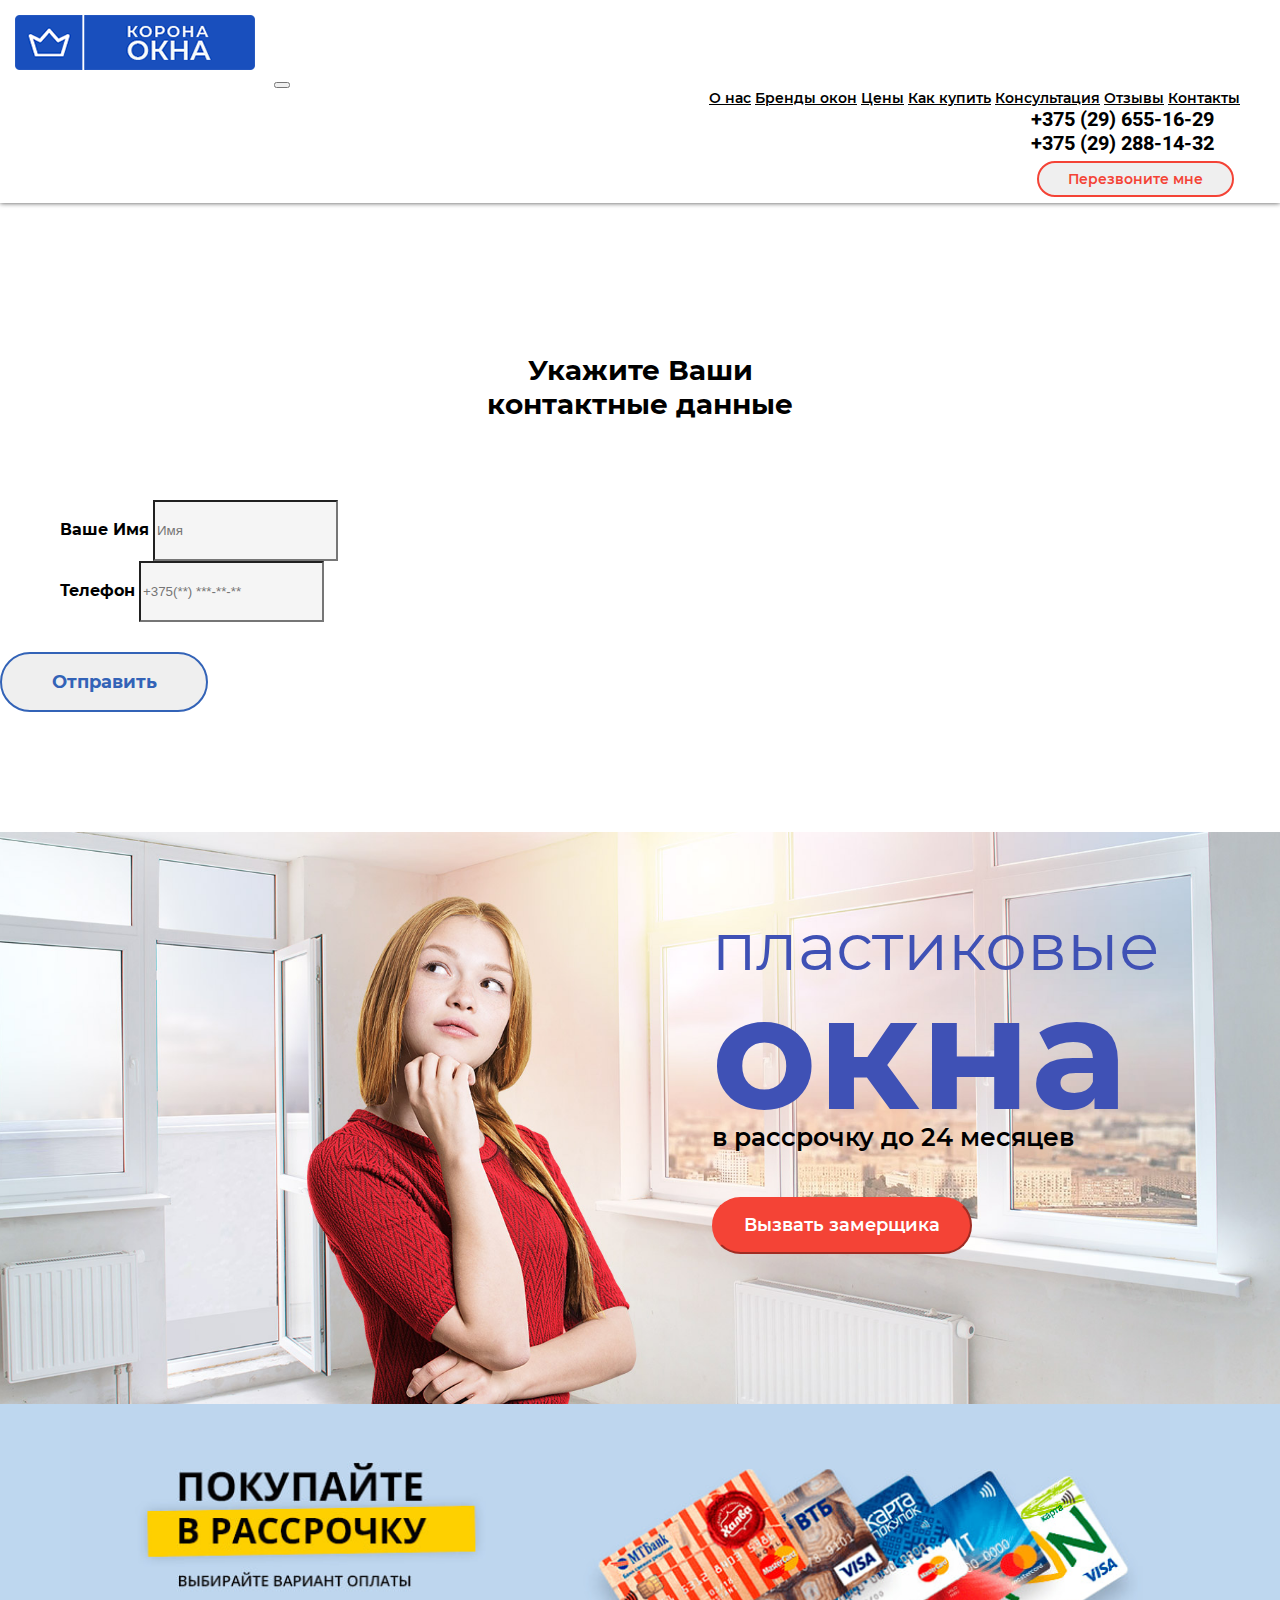
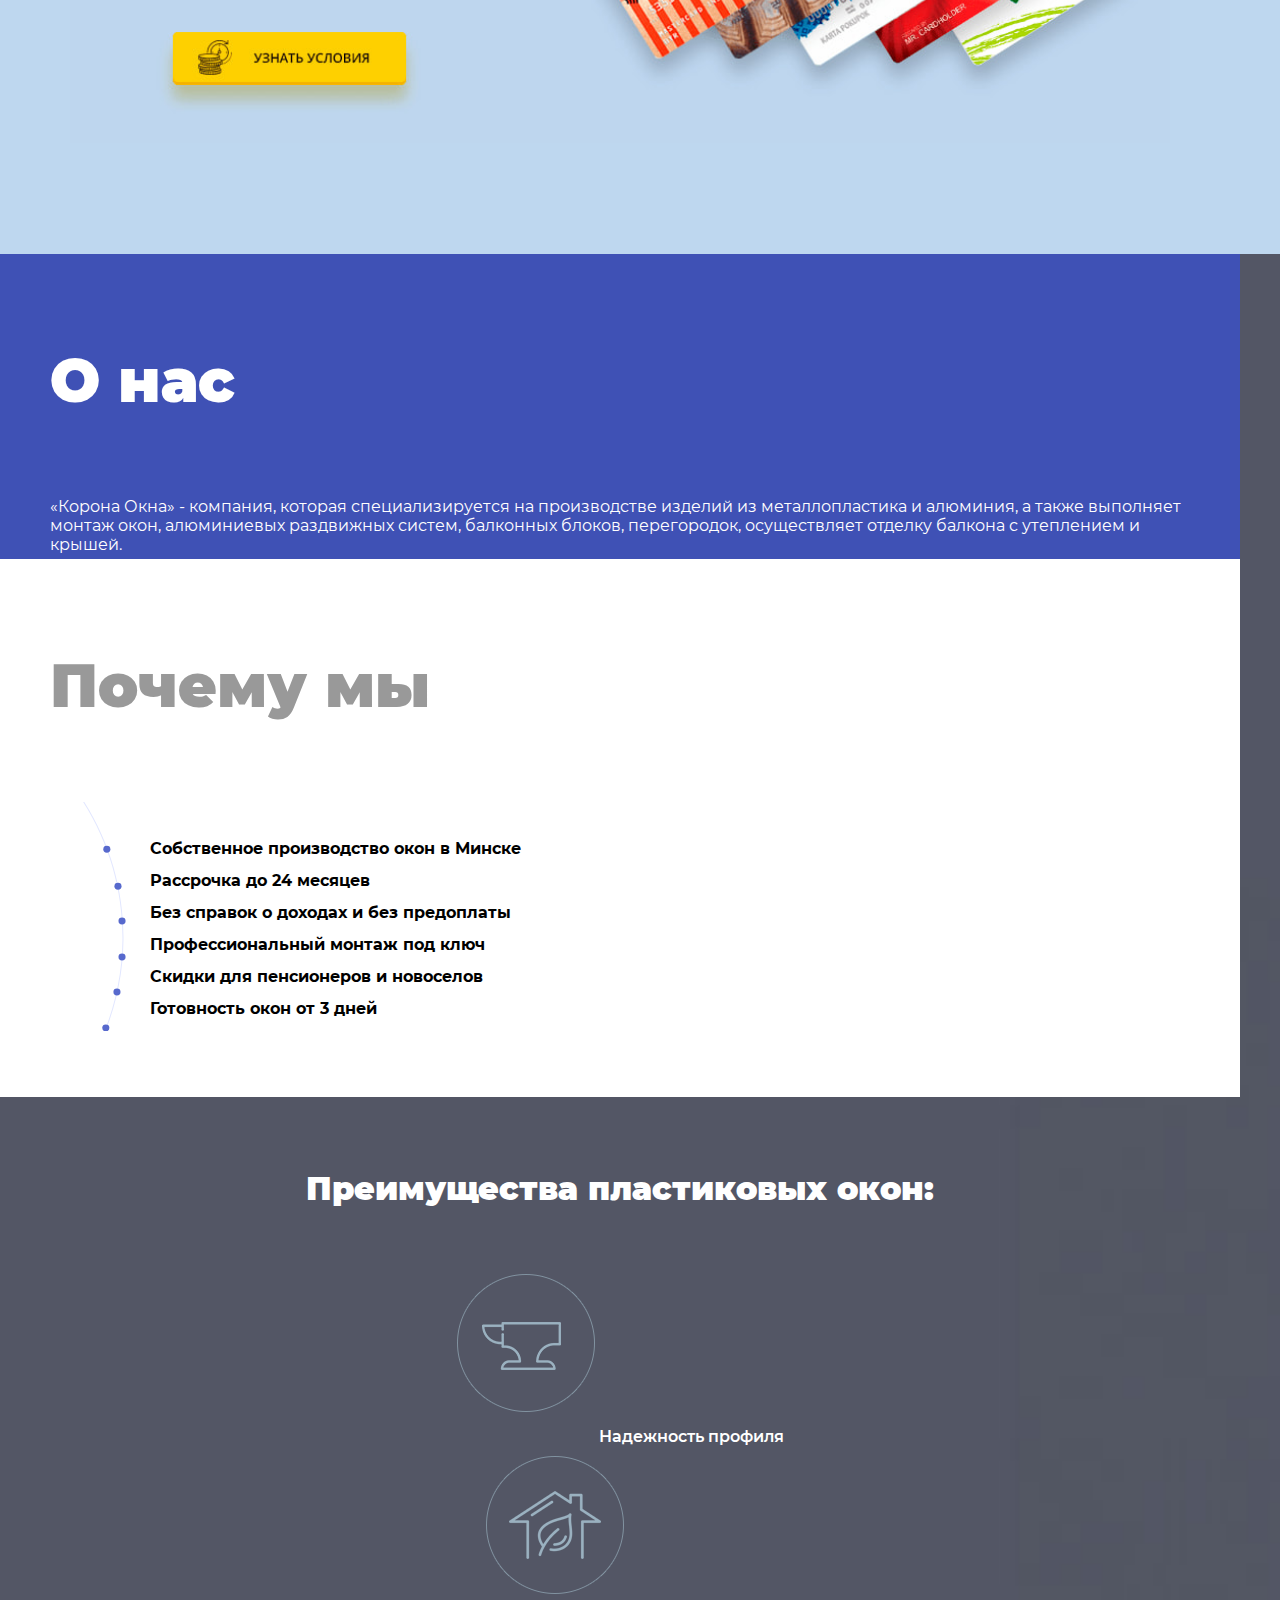
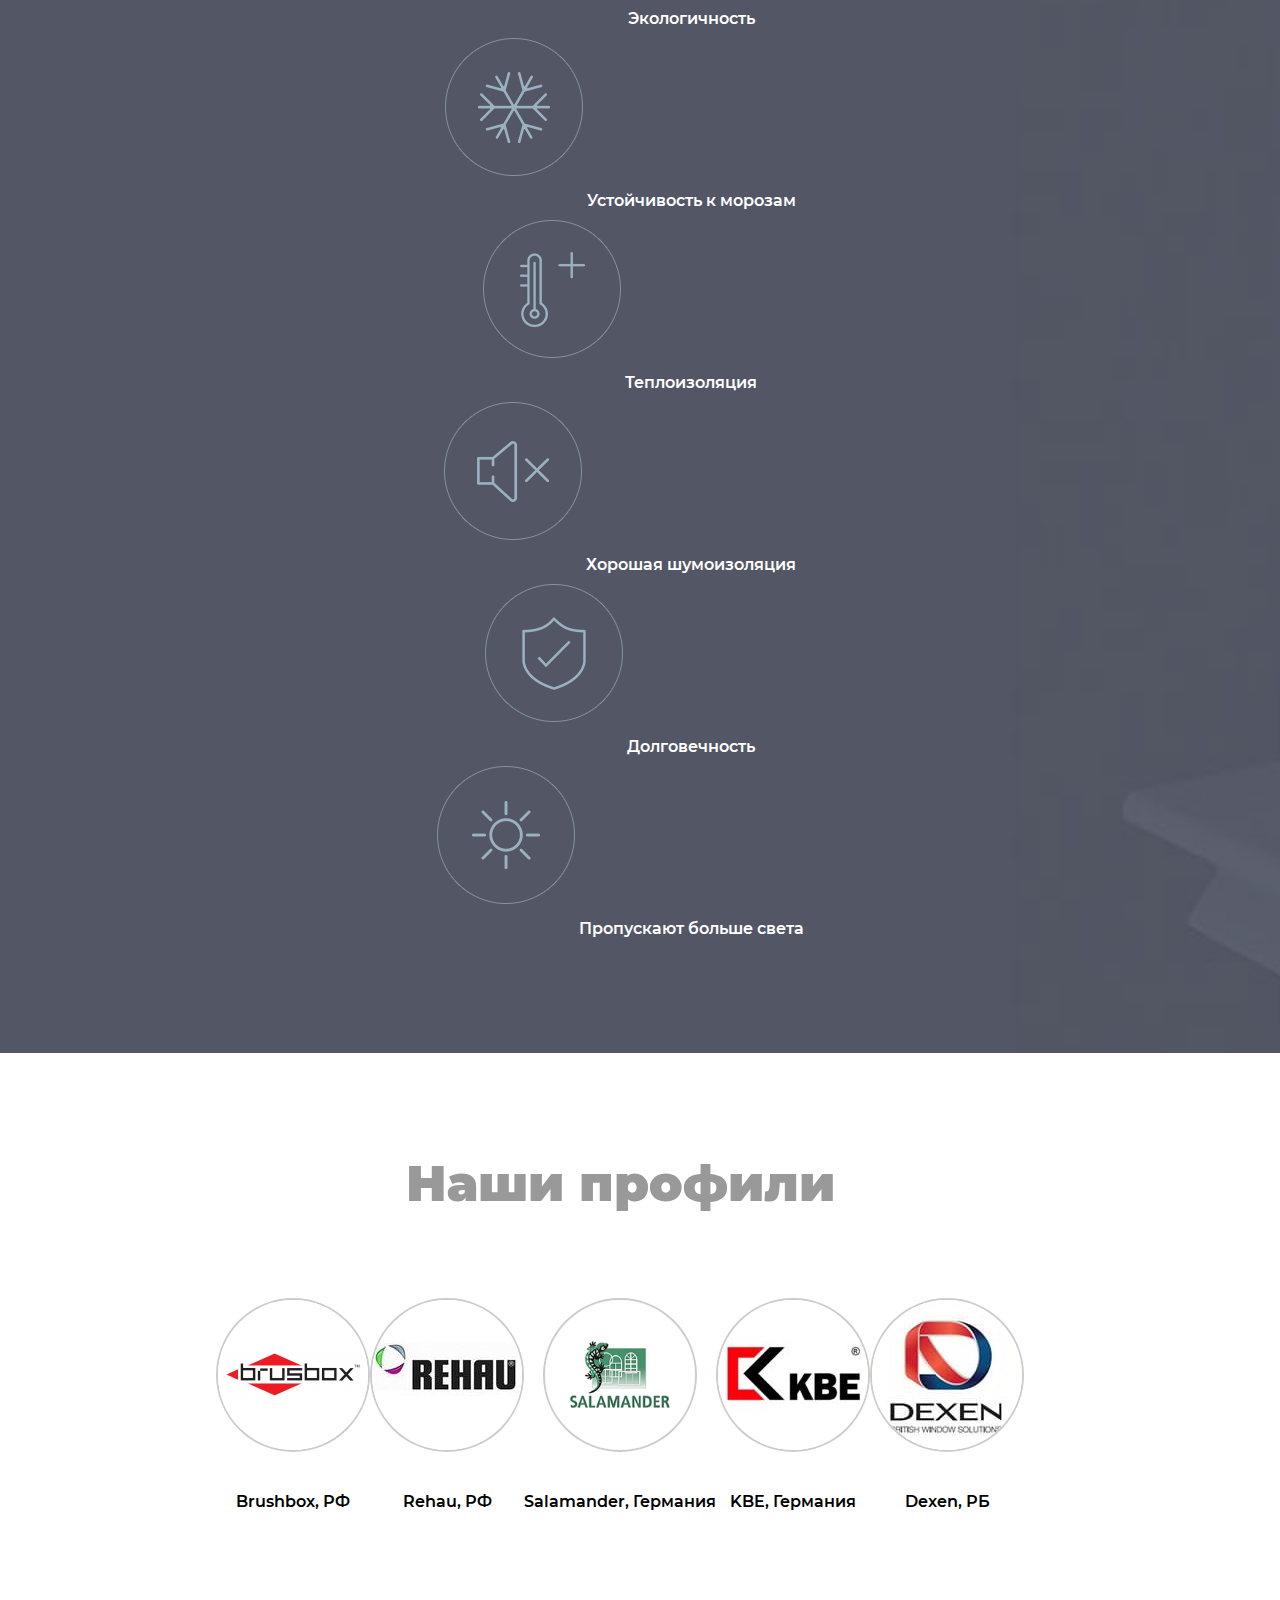
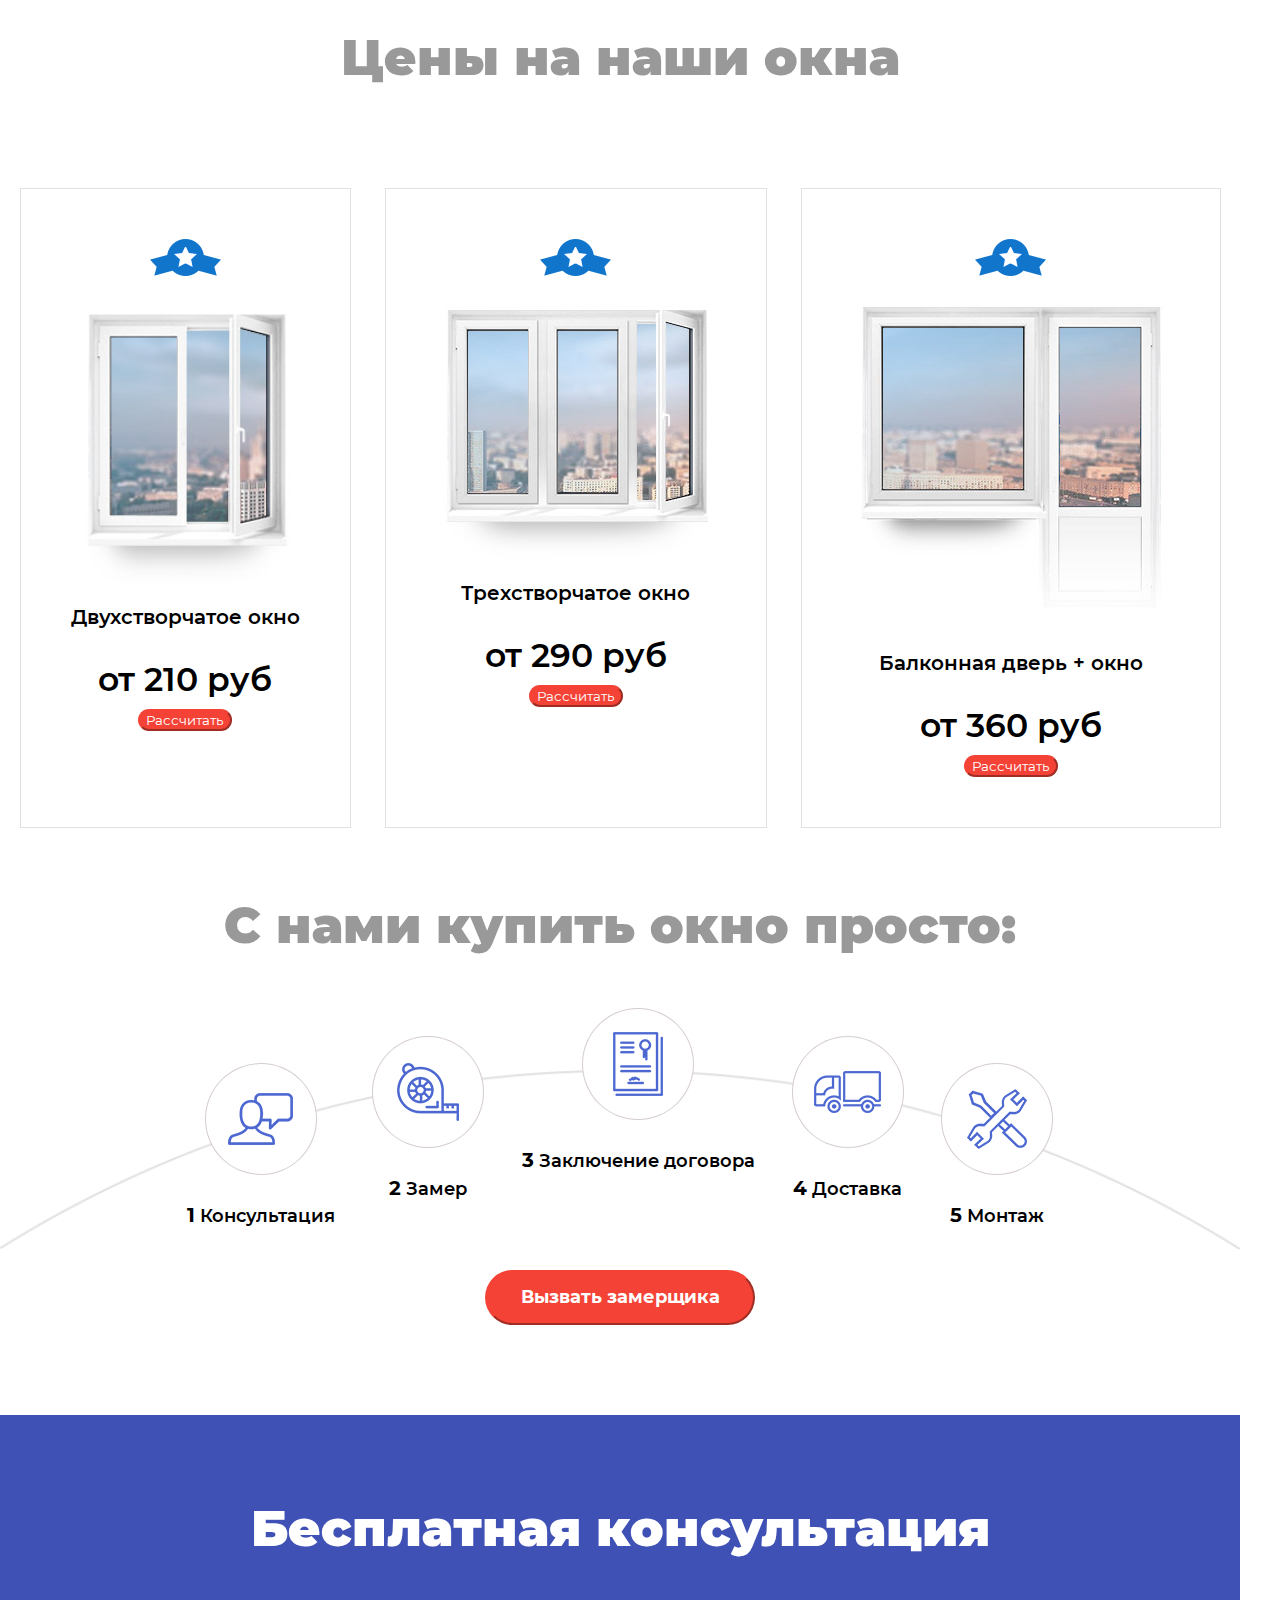
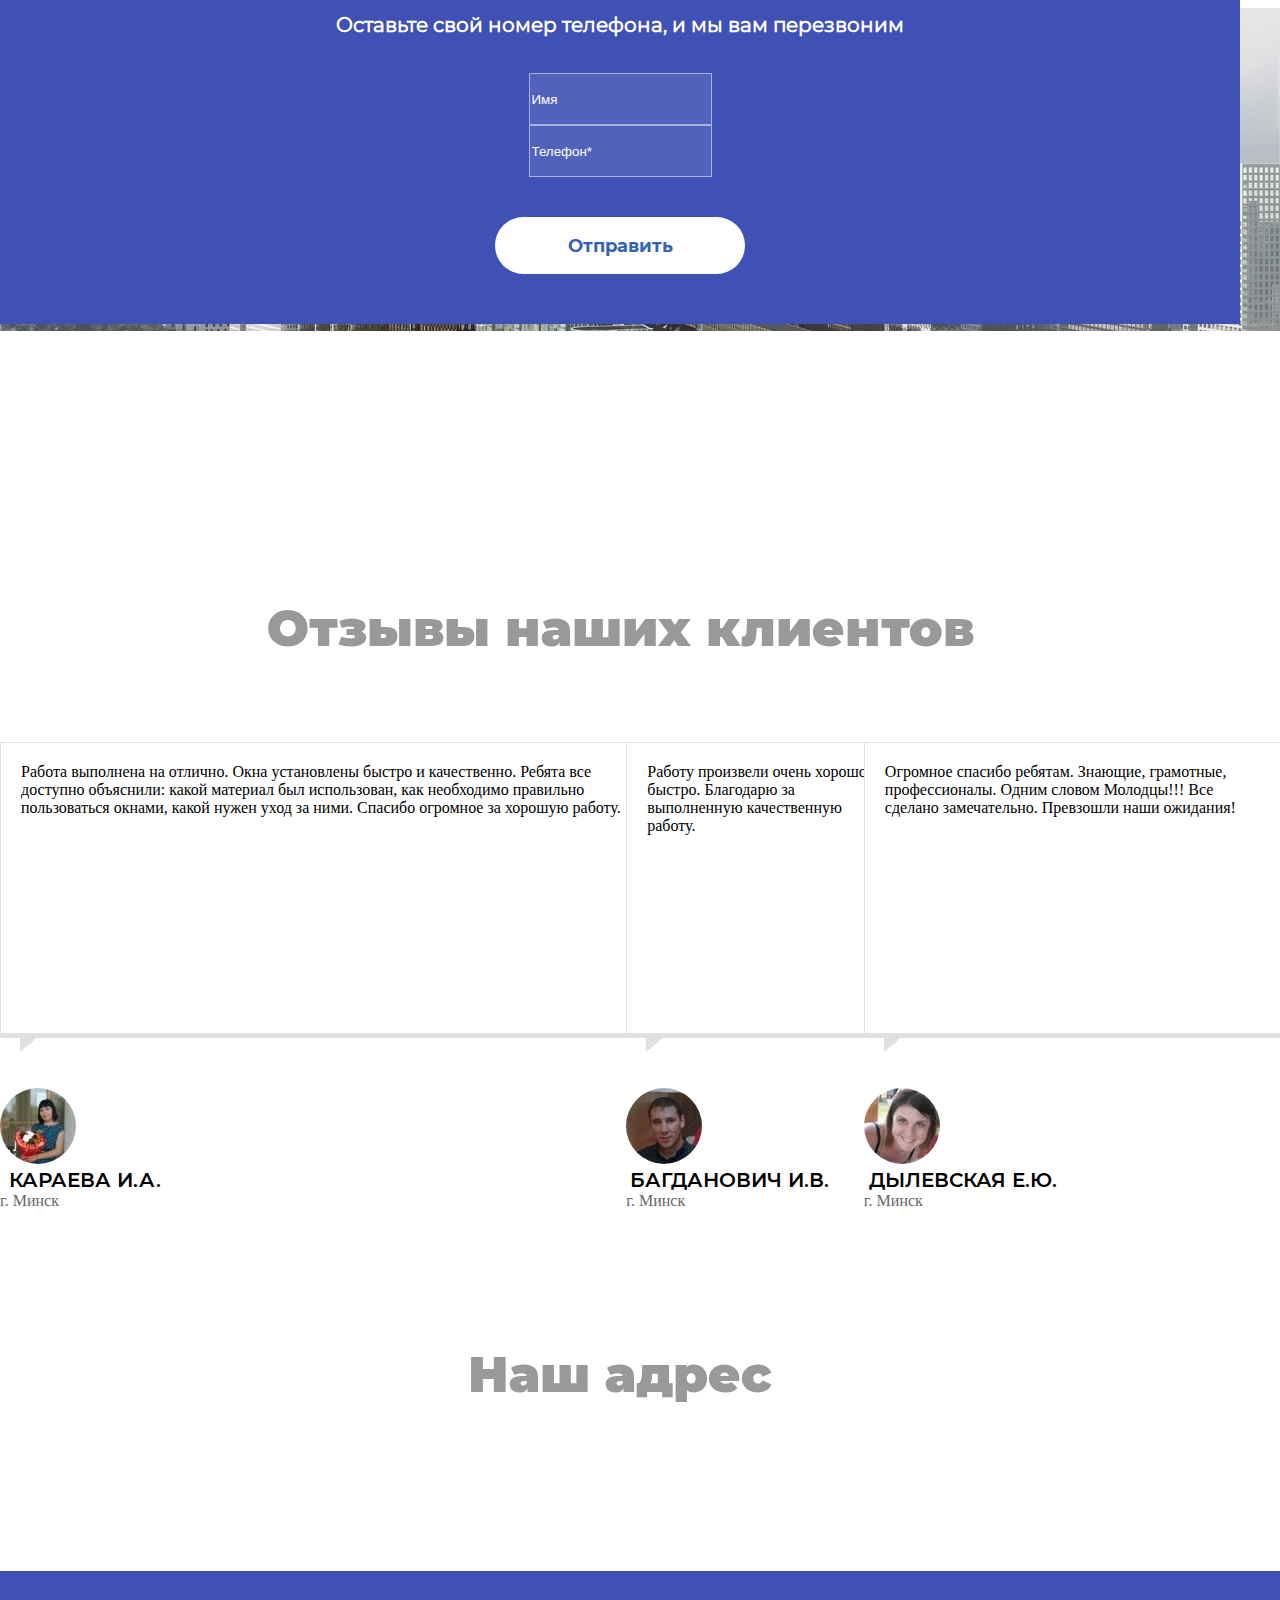
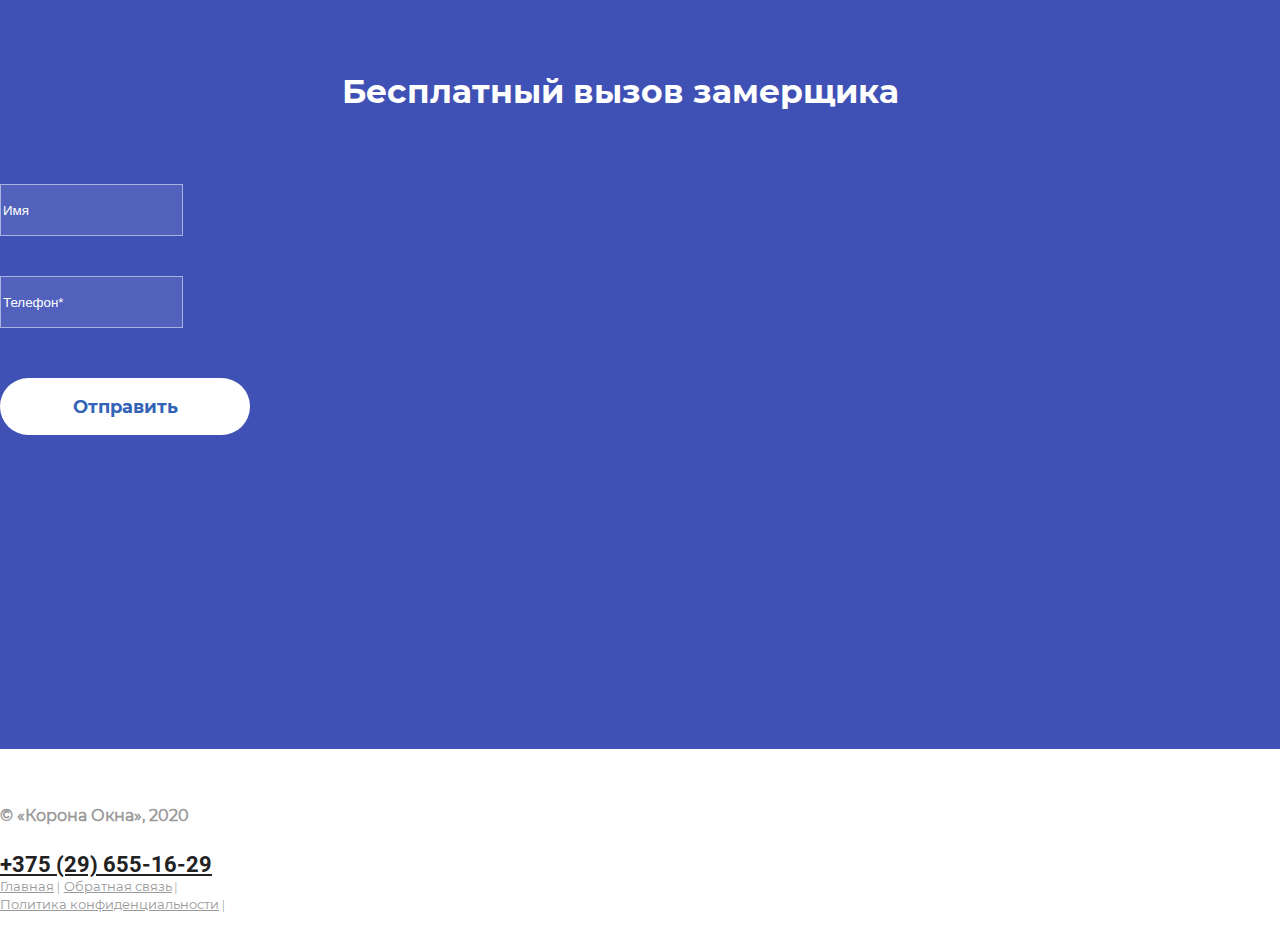
<file: index.html>
<!doctype html>
<html lang="ru">

<head>
    <!-- Required meta tags -->
    <meta charset="utf-8">
    <meta name="viewport" content="width=device-width, initial-scale=1, shrink-to-fit=no">

    <!-- Bootstrap CSS -->
    <link rel="stylesheet" href="https://stackpath.bootstrapcdn.com/bootstrap/4.5.0/css/bootstrap.min.css"
        integrity="sha384-9aIt2nRpC12Uk9gS9baDl411NQApFmC26EwAOH8WgZl5MYYxFfc+NcPb1dKGj7Sk" crossorigin="anonymous">
    <link rel="stylesheet" href="css/mainstyle.css">
    <link rel="stylesheet" href="https://cdnjs.cloudflare.com/ajax/libs/OwlCarousel2/2.3.4/assets/owl.carousel.min.css">
    <link rel="stylesheet"
        href="https://cdnjs.cloudflare.com/ajax/libs/OwlCarousel2/2.3.4/assets/owl.theme.default.min.css">
    <link rel="stylesheet" href="https://maxcdn.bootstrapcdn.com/font-awesome/4.5.0/css/font-awesome.min.css">

    <title>Окна ПВХ пластиковые купить в Минске в рассрочку, цены</title>
</head>

<body>
    <a id="button"></a>
    <nav class="fixed-top navbar navbar-expand-lg navbar-light bg-light">
        <div class="container">
            <a class="navbar-brand" href="#"><img id="navbar_logo" src="img/logos/header_logo.png"></a>
            <div class="navbar_mobile_tel">
                <span><a href="#">+375 (29) 655-16-29</a></span>
                <span><a href="#">+375 (29) 288-14-32</a></span>
            </div>
            <button class="navbar-toggler" type="button" data-toggle="collapse" data-target="#navbarNavAltMarkup"
                aria-controls="navbarNavAltMarkup" aria-expanded="false" aria-label="Toggle navigation">
                <span class="navbar-toggler-icon"></span>
            </button>
            <div class="collapse navbar-collapse" id="navbarNavAltMarkup">
                <div class="row">
                    <div class="navbar-nav col-md">
                        <a class="nav-item nav-link" href="#about_us">О нас</a>
                        <a class="nav-item nav-link" href="#profiles">Бренды окон</a>
                        <a class="nav-item nav-link" href="#windows">Цены</a>
                        <a class="nav-item nav-link" href="#simple_buy">Как купить</a>
                        <a class="nav-item nav-link" href="#consult_form">Консультация</a>
                        <a class="nav-item nav-link" href="#feedback">Отзывы</a>
                        <a class="nav-item nav-link" href="#address">Контакты</a>
                    </div>
                </div>
                <div class="row navbar__info_block">
                    <div class="col-md-6 navbar__phone_set">
                        <span><a href="#">+375 (29) 655-16-29</a></span>
                        <span><a href="#">+375 (29) 288-14-32</a></span>
                    </div>
                    <div class="col-md-6">
                        <button type="button" class="btn" id="navbar_btn" data-toggle="modal"
                            data-target="#navModal">Перезвоните мне</button>
                    </div>
                </div>
            </div>
        </div>
    </nav>
    <div class="modal fade" id="navModal" tabindex="-1" role="dialog" aria-labelledby="exampleModalLabel"
        aria-hidden="true">
        <div class="modal-dialog">
            <div class="modal-content">
                <h1>Укажите Ваши<br>контактные данные</h1>
                <form>
                    <div class="form-group">
                        <label for="navnameform">Ваше Имя</label>
                        <input type="text" class="form-control" id="navnameform" placeholder="Имя">
                    </div>
                    <div class="form-group">
                        <label for="navtelform">Телефон</label>
                        <input type="text" class="form-control" id="navtelform" placeholder="+375(**) ***-**-**">
                    </div>
                </form>

                <button type="button" class="btn" id="nav_popup_btn">Отправить</button>
            </div>
        </div>
    </div>
    <header class="header">
        <div class="container">
            <div class="row">
                <div class="col-md header__item_set">
                    <div class="header__item_pos">
                        <span>пластиковые</span>
                        <span>окна</span>
                        <span>в рассрочку до 24 месяцев</span>
                        <button type="button" class="btn" id="header_btn" data-toggle="modal"
                            data-target="#navModal">Вызвать замерщика</button>
                    </div>
                </div>
            </div>
        </div>
    </header>
    <section class="banner">
        <div class="container">
            <div class="row">
                <div class="col-md banner__bg">
                </div>
            </div>
        </div>
    </section>
    <a name="about_us">
        <section class="about_us">
            <div class="container">
                <div class="row about_us__panels">
                    <div class="col-md-6">
                        <h1>О нас</h1>
                        <p>
                            «Корона Окна» - компания, которая специализируется на производстве изделий из
                            металлопластика и
                            алюминия, а также выполняет монтаж окон, алюминиевых раздвижных систем, балконных блоков,
                            перегородок, осуществляет отделку балкона с утеплением и крышей.
                        </p>
                        <p>Благодаря нам установить современные оконные, дверные системы или купить балконную раму
                            сегодня
                            доступно каждому.
                        </p>
                        <p>
                            Наши специалисты помогут сделать оптимальный выбор оконного профиля, разработают проект
                            оконной
                            системы специально для вашего дома.
                        </p>
                    </div>
                    <div class="col-md-6">
                        <h1>Почему мы</h1>
                        <ul>
                            <li>Собственное производство окон в Минске</li>
                            <li>Рассрочка до 24 месяцев</li>
                            <li>Без справок о доходах и без предоплаты</li>
                            <li>Профессиональный монтаж под ключ</li>
                            <li>Скидки для пенсионеров и новоселов</li>
                            <li>Готовность окон от 3 дней</li>
                        </ul>
                    </div>
                </div>
                <h1 id="advantages_title">Преимущества пластиковых окон:</h1>
                <div class="row advantages">
                    <div class="col-md">
                        <img class="img-fluid" src="img/icons/about_us/plus-1.png">
                        <span>Надежность профиля</span>
                    </div>
                    <div class="col-md">
                        <img class="img-fluid" src="img/icons/about_us/plus-2.png">
                        <span>Экологичность</span>
                    </div>
                    <div class="col-md"><img class="img-fluid" src="img/icons/about_us/plus-3.png">
                        <span>Устойчивость к морозам</span>
                    </div>
                    <div class="col-md">
                        <img class="img-fluid" src="img/icons/about_us/plus-4.png">
                        <span>Теплоизоляция</span>
                    </div>
                    <div class="col-md">
                        <img class="img-fluid" src="img/icons/about_us/plus-5.png">
                        <span>Хорошая шумоизоляция</span>
                    </div>
                    <div class="col-md">
                        <img class="img-fluid" src="img/icons/about_us/plus-6.png">
                        <span>Долговечность</span>
                    </div>
                    <div class="col-md">
                        <img class="img-fluid" src="img/icons/about_us/plus-7.png">
                        <span>Пропускают больше света</span>
                    </div>
                </div>
            </div>
        </section>
    </a>
    <a name="profiles">
        <section class="profiles">
            <div class="container">
                <h1 id="profiles_title">Наши профили</h1>
                <div class="row owl-carousel home-slider">
                    <div class="col-md profiles__card">
                        <img class="img-fluid" src="img/icons/profiles/preview-logo-brusbox.png">
                        <h3>Brushbox, РФ</h3>
                    </div>
                    <div class="col-md profiles__card">
                        <img class="img-fluid" src="img/icons/profiles/truby-dlya-otopleniya-rehau.jpg">
                        <h3>Rehau, РФ</h3>
                    </div>
                    <div class="col-md profiles__card">
                        <img class="img-fluid" src="img/icons/profiles/salamander.svg">
                        <h3>Salamander, Германия</h3>
                    </div>
                    <div class="col-md profiles__card">
                        <img class="img-fluid" src="img/icons/profiles/kbe-logo-150x150.jpg">
                        <h3>KBE, Германия</h3>
                    </div>
                    <div class="col-md profiles__card">
                        <img class="img-fluid"
                            src="img/icons/profiles/20180665_1416512525100496_4392438890133192704_a.jpg">
                        <h3>Dexen, РБ</h3>
                    </div>
                </div>
            </div>
        </section>
    </a>
    <a name="windows">
        <section class="windows">
            <div class="container">
                <h1 id="windows_title">Цены на наши окна</h1>
                <div class="row owl-carousel home-slider">
                    <div class="col-md windows__card"><img src="img/icons/windows/window-ico.png">
                        <img class="img-fluid" src="img/icons/windows/window-1.jpg">
                        <h3>Двухстворчатое окно</h3>
                        <span>от 210 руб</span>
                        <button type="button" class="btn">Рассчитать</button>
                    </div>
                    <div class="col-md windows__card">
                        <img src="img/icons/windows/window-ico.png">
                        <img class="img-fluid" src="img/icons/windows/window-2.jpg">
                        <h3>Трехстворчатое окно</h3>
                        <span>от 290 руб</span>
                        <button type="button" class="btn">Рассчитать</button>
                    </div>
                    <div class="col-md windows__card">
                        <img src="img/icons/windows/window-ico.png">
                        <img class="img-fluid" src="img/icons/windows/window-3.jpg">
                        <h3>Балконная дверь + окно</h3>
                        <span>от 360 руб</span>
                        <button type="button" class="btn">Рассчитать</button>
                    </div>
                </div>
            </div>
        </section>
    </a>
    <a name="simple_buy">
        <section class="simple_buy">
            <div class="container">
                <h1>С нами купить окно просто:</h1>
                <div>
                    <div class="simple_buy__img-group">
                        <div><img class="img-fluid" src="img/icons/easybuy/step-1.png">
                            <h4>1 Консультация</h4>
                        </div>
                        <div><img class="img-fluid" src="img/icons/easybuy/step-2.png">
                            <h4>2 Замер</h4>
                        </div>
                        <div><img class="img-fluid" src="img/icons/easybuy/step-3.png">
                            <h4>3 Заключение договора</h4>
                        </div>
                        <div><img class="img-fluid" src="img/icons/easybuy/step-4.png">
                            <h4>4 Доставка</h4>
                        </div>
                        <div><img class="img-fluid" src="img/icons/easybuy/step-5.png">
                            <h4>5 Монтаж</h4>
                        </div>
                    </div>
                </div>
                <div class="row">
                    <div class="col-md">
                        <button type="button" class="btn" id="mastercall_btn">Вызвать замерщика</button>
                    </div>
                </div>
            </div>
        </section>
    </a>
    <a name="consult_form">
        <section class="consult_form">
            <div class="container">
                <a name="consult_form">
                    <div class="row consult_form__bg">
                        <div class="col-md-12 consult_form__pos">
                            <h1>Бесплатная консультация</h1>
                            <h2>Оставьте свой номер телефона, и мы вам перезвоним</h2>
                            <form>
                                <div class="row justify-content-center">
                                    <div class="col-md-5">
                                        <input type="text" class="form-control" placeholder="Имя">
                                    </div>
                                    <div class="col-md-5">
                                        <input type="text" class="form-control" placeholder="Телефон*">
                                    </div>
                                </div>
                                <button type="button" class="btn">Отправить</button>
                            </form>
                        </div>
                    </div>
                </a>
            </div>
        </section>
    </a>
    <a name="feedback">
        <section class="feedback">
            <div class="container">
                <h1 id="feedback_title">Отзывы наших клиентов</h1>
                <div class="row owl-carousel home-slider">
                    <div class="col-md-4">
                        <div class="box sb3">Работа выполнена на отлично. Окна установлены быстро и качественно. Ребята
                            все
                            доступно объяснили: какой материал был использован, как необходимо правильно пользоваться
                            окнами, какой нужен уход за ними. Спасибо огромное за хорошую работу.</div>
                        <div class="row">
                            <div class="col-md-3"><img class="img-fluid" src="img/icons/feedback/1.jpg"></div>
                            <div class="col-md-9 feedback__description">
                                <span class="feedback__name">КАРАЕВА И.А.</span>
                                <span class="feedback__region">г. Минск</span>
                            </div>
                        </div>
                    </div>
                    <div class="col-md-4">
                        <div class="box sb3">Работу произвели очень хорошо и быстро. Благодарю за выполненную
                            качественную
                            работу.</div>
                        <div class="row">
                            <div class="col-md-3"><img class="img-fluid" src="img/icons/feedback/2.jpg"></div>
                            <div class="col-md-9 feedback__description">
                                <span class="feedback__name">БАГДАНОВИЧ И.В.</span>
                                <span class="feedback__region">г. Минск</span>
                            </div>
                        </div>
                    </div>
                    <div class="col-md-4">
                        <div class="box sb3">Огромное спасибо ребятам. Знающие, грамотные, профессионалы. Одним словом
                            Молодцы!!! Все сделано замечательно. Превзошли наши ожидания!</div>
                        <div class="row">
                            <div class="col-md-3"><img class="img-fluid" src="img/icons/feedback/3.jpg"></div>
                            <div class="col-md-9 feedback__description">
                                <span class="feedback__name">ДЫЛЕВСКАЯ Е.Ю.</span>
                                <span class="feedback__region">г. Минск</span>
                            </div>
                        </div>
                    </div>
                </div>
                <h1 id="address_title">Наш адрес</h1>
            </div>
        </section>
    </a>
    <a name="address">
        <section class="address">
            <div class="container">
                <a name="address">
                    <div class="row">
                        <div class="col-md address_contacts">
                            <h4>Контакты</h4>
                            <span>Минск, ул. Тепличная, 9</span>
                            <span>+375 (29) 655-16-29</span>
                            <span>+375 (29) 288-14-32</span>
                        </div>
                    </div>
                    <div class="row address__form">
                        <div class="col-md-4 address__form_side">
                            <form>
                                <h3>Бесплатный вызов замерщика</h3>
                                <div class="form-group">
                                    <input type="text" class="form-control" id="formGroupExampleInput"
                                        placeholder="Имя">
                                </div>
                                <div class="form-group">
                                    <input type="text" class="form-control" id="formGroupExampleInput2"
                                        placeholder="Телефон*">
                                </div>
                                <button type="button" class="btn">Отправить</button>
                            </form>
                        </div>
                        <div class="col-md-8">
                            <iframe
                                src="https://yandex.ru/map-widget/v1/?um=constructor%3A713cf26c51fda23c72c14a74e80ae25c9357d1759ecd831e3241382a3a9cece6&amp;source=constructor"
                                width="100%" height="100%" frameborder="0"></iframe>
                        </div>
                    </div>
                </a>
            </div>
        </section>
    </a>
    <footer class="footer">
        <div class="container">
            <div class="row">
                <div class="col-md-4">
                    <h5>© «Корона Окна», 2020</h5>
                </div>
                <div class="col-md-5"><span class="footer__number"><a href="#">+375 (29) 655-16-29</a></span></div>
                <div class="col-md-3 footer__nav">
                    <span><a href="#">Главная</a></span>
                    <span><a href="#">Обратная связь</a></span><br>
                    <span><a href="#">Политика конфиденциальности</a></span>
                </div>
            </div>
        </div>
    </footer>
    <script src="https://code.jquery.com/jquery-3.5.1.slim.min.js"
        integrity="sha384-DfXdz2htPH0lsSSs5nCTpuj/zy4C+OGpamoFVy38MVBnE+IbbVYUew+OrCXaRkfj"
        crossorigin="anonymous"></script>
    <script src="https://cdn.jsdelivr.net/npm/popper.js@1.16.0/dist/umd/popper.min.js"
        integrity="sha384-Q6E9RHvbIyZFJoft+2mJbHaEWldlvI9IOYy5n3zV9zzTtmI3UksdQRVvoxMfooAo"
        crossorigin="anonymous"></script>
    <script src="https://stackpath.bootstrapcdn.com/bootstrap/4.5.0/js/bootstrap.min.js"
        integrity="sha384-OgVRvuATP1z7JjHLkuOU7Xw704+h835Lr+6QL9UvYjZE3Ipu6Tp75j7Bh/kR0JKI"
        crossorigin="anonymous"></script>
    <script src="https://cdnjs.cloudflare.com/ajax/libs/jquery/3.3.1/jquery.min.js"></script>
    <script src="https://cdnjs.cloudflare.com/ajax/libs/OwlCarousel2/2.3.4/owl.carousel.min.js"></script>
    <script src="js/owl-sc.js"> </script>
    <script src="js/scroll-top.js"></script>
</body>

</html>
</file>
<file: css/mainstyle.css>
html {
  scroll-behavior: smooth;
}

body {
  margin: 0 auto;
}

.container {
  max-width: 1240px;
  width: 100%;
}

.form-control:focus {
  border-color: 0;
  -webkit-box-shadow: none;
          box-shadow: none;
}

.btn:focus {
  border-color: 0;
  -webkit-box-shadow: none;
          box-shadow: none;
}

.navbar {
  background: #fff !important;
  -webkit-box-shadow: 0 0 5px #000000b6;
          box-shadow: 0 0 5px #000000b6;
}

.header {
  margin-top: 90px;
  height: 100%;
  max-height: 810px;
  padding-bottom: 70px;
  background: url(./../img/bg/headerbg.jpg) 100% 0 no-repeat;
  background-size: cover;
}

.banner {
  background: #bed7ef;
  padding-bottom: 100px;
}

.about_us {
  background: url(./../img/bg/windowbg.jpg) no-repeat;
  background-position: top 100%;
  background-size: cover;
}

.profiles {
  margin-top: 50px;
}

.windows {
  margin-top: 50px;
}

.simple_buy {
  margin-top: 50px;
}

.consult_form {
  background: url(./../img/bg/citybg.jpg) no-repeat;
  background-size: 100%;
  background-position: 100% 50%;
  padding-bottom: 200px;
}

.address {
  background: #3F51B5;
}

#button {
  display: inline-block;
  background-color: #F44336;
  width: 50px;
  height: 50px;
  text-align: center;
  border-radius: 4px;
  position: fixed;
  bottom: 30px;
  right: 30px;
  -webkit-transition: background-color .3s,opacity .5s, visibility .5s;
  transition: background-color .3s,opacity .5s, visibility .5s;
  opacity: 0;
  visibility: hidden;
  z-index: 1000;
}

#button::after {
  content: "\f077";
  font-family: FontAwesome;
  font-weight: normal;
  font-style: normal;
  font-size: 2em;
  line-height: 50px;
  color: #fff;
}

#button:hover {
  cursor: pointer;
  background-color: #CF392E;
}

#button:active {
  background-color: #7A221B;
}

#button.show {
  opacity: 1;
  visibility: visible;
}

@media screen and (max-width: 500px) {
  #button {
    margin: 30px;
  }
  .banner {
    padding-bottom: 0;
  }
}

@media screen and (max-width: 560px) {
  .header {
    margin-top: 60px;
    max-height: 810px;
    background: url(./../img/bg/headerbg.jpg) 70% 0 no-repeat;
    background-size: cover;
    font-size: 30px;
  }
}

@media screen and (max-width: 410px) {
  .header {
    margin-top: 55px;
    max-height: 810px;
    background: url(./../img/bg/headerbg.jpg) 60% 0 no-repeat;
    background-size: cover;
  }
}

@media screen and (max-width: 600px) {
  .banner {
    padding-bottom: 0px;
  }
}

@media screen and (max-width: 768px) {
  .about_us {
    background: url(./../img/bg/windowbg.jpg) no-repeat;
    background-size: cover;
    background-position: center 80%;
  }
  .consult_form {
    padding-bottom: 50px;
  }
}

@font-face {
  font-family: "Montserrat";
  src: url("../fonts/Montserrat-Regular.ttf") format("truetype");
  font-style: normal;
  font-weight: normal;
}

@font-face {
  font-family: "Montserrat-SemiBold";
  src: url("../fonts/Montserrat-SemiBold.ttf") format("truetype");
  font-style: normal;
  font-weight: normal;
}

@font-face {
  font-family: "Montserrat-Bold";
  src: url("../fonts/Montserrat-Bold.ttf") format("truetype");
  font-style: normal;
  font-weight: normal;
}

@font-face {
  font-family: "Montserrat-Black";
  src: url("../fonts/Montserrat-Black.ttf") format("truetype");
  font-style: normal;
  font-weight: normal;
}

@font-face {
  font-family: "Roboto";
  src: url("../fonts/Roboto-Bold.ttf") format("truetype");
  font-style: normal;
  font-weight: normal;
}

#navbar_logo {
  padding: 15px;
}

#navbar_btn {
  margin: 6px;
  width: 197px;
  height: 36px;
  border: 2px solid #F44336;
  color: #F44336;
  font-family: Montserrat-SemiBold;
  font-size: 14px;
  border-radius: 100px;
}

#navbar_btn:hover {
  color: #ffffff;
  background: #F44336;
}

.nav-link {
  font-family: Montserrat-SemiBold;
  font-size: 14px;
  color: black !important;
}

.nav-link:hover {
  color: #F44336 !important;
}

.navbar-collapse {
  display: -webkit-box;
  display: -ms-flexbox;
  display: flex;
  -webkit-box-orient: vertical;
  -webkit-box-direction: normal;
      -ms-flex-direction: column;
          flex-direction: column;
  -webkit-box-align: end;
      -ms-flex-align: end;
          align-items: flex-end;
}

.navbar__phone_set a {
  color: black;
  font-family: Roboto;
  font-size: 20px;
  text-decoration: none;
  display: -webkit-box;
  display: -ms-flexbox;
  display: flex;
  -webkit-box-orient: vertical;
  -webkit-box-direction: normal;
      -ms-flex-direction: column;
          flex-direction: column;
}

.navbar__phone_set a:hover {
  color: #F44336 !important;
}

.navbar_mobile_tel {
  display: none;
  font-family: Montserrat-Bold;
}

.navbar_mobile_tel span a {
  color: black !important;
  font-size: 16px;
}

@media screen and (max-width: 991px) {
  .navbar-collapse {
    display: -webkit-box;
    display: -ms-flexbox;
    display: flex;
    -webkit-box-orient: vertical;
    -webkit-box-direction: normal;
        -ms-flex-direction: column;
            flex-direction: column;
    -webkit-box-align: start;
        -ms-flex-align: start;
            align-items: flex-start;
    padding: 30px;
  }
  #navbar_btn {
    margin: 15px 0px 0px -100px;
  }
  .navbar__phone_set a {
    display: none;
  }
  .navbar_mobile_tel {
    display: -webkit-box;
    display: -ms-flexbox;
    display: flex;
    -webkit-box-orient: vertical;
    -webkit-box-direction: normal;
        -ms-flex-direction: column;
            flex-direction: column;
    font-size: 16px;
  }
}

@media screen and (max-width: 768px) {
  #navbar_btn {
    margin: 15px 0px 0px -15px;
  }
}

@media screen and (max-width: 537px) {
  #navbar_logo {
    padding: 0;
    width: 110px;
    height: 25px;
  }
  .navbar_mobile_tel {
    display: -webkit-box;
    display: -ms-flexbox;
    display: flex;
    -webkit-box-orient: vertical;
    -webkit-box-direction: normal;
        -ms-flex-direction: column;
            flex-direction: column;
    font-size: 8px;
  }
}

@media screen and (max-width: 374px) {
  .navbar_mobile_tel {
    display: -webkit-box;
    display: -ms-flexbox;
    display: flex;
    -webkit-box-orient: vertical;
    -webkit-box-direction: normal;
        -ms-flex-direction: column;
            flex-direction: column;
  }
  .navbar_mobile_tel span a {
    font-size: 10px;
  }
}

#header_btn {
  margin-top: 10%;
  font-family: Montserrat-SemiBold;
  width: 260px;
  height: 57px;
  font-size: 18px;
  border-radius: 100px;
  color: #ffffff;
  background-color: #F44336;
  border-color: #F44336;
}

#header_btn:hover {
  -webkit-box-shadow: 0 0 25px #a94444b6;
          box-shadow: 0 0 25px #a94444b6;
}

.header__item_set {
  padding: 80px;
  display: -webkit-box;
  display: -ms-flexbox;
  display: flex;
  -webkit-box-orient: vertical;
  -webkit-box-direction: normal;
      -ms-flex-direction: column;
          flex-direction: column;
  -webkit-box-align: end;
      -ms-flex-align: end;
          align-items: flex-end;
}

.header__item_pos {
  display: -webkit-box;
  display: -ms-flexbox;
  display: flex;
  -webkit-box-orient: vertical;
  -webkit-box-direction: normal;
      -ms-flex-direction: column;
          flex-direction: column;
  -webkit-box-align: start;
      -ms-flex-align: start;
          align-items: flex-start;
}

.header__item_pos span:nth-child(1) {
  font-family: Montserrat;
  color: #3F51B5;
  font-size: 66px;
  line-height: 70px;
}

.header__item_pos span:nth-child(2) {
  font-family: Montserrat-Bold;
  font-size: 160px;
  line-height: 140px;
  color: #3F51B5;
}

.header__item_pos span:nth-child(3) {
  font-family: Montserrat-SemiBold;
  font-size: 25px;
  color: black;
}

@media screen and (max-width: 1024px) {
  .header__item_set {
    padding: 30px;
    display: -webkit-box;
    display: -ms-flexbox;
    display: flex;
    -webkit-box-orient: vertical;
    -webkit-box-direction: normal;
        -ms-flex-direction: column;
            flex-direction: column;
    -webkit-box-align: end;
        -ms-flex-align: end;
            align-items: flex-end;
  }
  .header__item_pos {
    display: -webkit-box;
    display: -ms-flexbox;
    display: flex;
    -webkit-box-orient: vertical;
    -webkit-box-direction: normal;
        -ms-flex-direction: column;
            flex-direction: column;
    -webkit-box-align: start;
        -ms-flex-align: start;
            align-items: flex-start;
  }
  .header__item_pos span:nth-child(1) {
    font-family: Montserrat;
    color: #3F51B5;
    font-size: 40px;
    line-height: 40px;
  }
  .header__item_pos span:nth-child(2) {
    font-family: Montserrat-Bold;
    font-size: 120px;
    line-height: 100px;
    color: #3F51B5;
  }
  .header__item_pos span:nth-child(3) {
    font-family: Montserrat-SemiBold;
    font-size: 20px;
    color: black;
  }
  #header_btn {
    margin-top: 5%;
  }
}

@media screen and (max-width: 560px) {
  .header__item_set {
    padding: 30px;
    display: -webkit-box;
    display: -ms-flexbox;
    display: flex;
    -webkit-box-orient: vertical;
    -webkit-box-direction: normal;
        -ms-flex-direction: column;
            flex-direction: column;
    -webkit-box-align: end;
        -ms-flex-align: end;
            align-items: flex-end;
  }
  .header__item_pos {
    display: -webkit-box;
    display: -ms-flexbox;
    display: flex;
    -webkit-box-orient: vertical;
    -webkit-box-direction: normal;
        -ms-flex-direction: column;
            flex-direction: column;
    -webkit-box-align: start;
        -ms-flex-align: start;
            align-items: flex-start;
  }
  .header__item_pos span:nth-child(1) {
    font-family: Montserrat;
    color: #3F51B5;
    font-size: 30px;
    line-height: 15px;
  }
  .header__item_pos span:nth-child(2) {
    font-family: Montserrat-Bold;
    font-size: 80px;
    line-height: 100px;
    color: #3F51B5;
  }
  .header__item_pos span:nth-child(3) {
    font-family: Montserrat-SemiBold;
    font-size: 16px;
    color: black;
  }
  #header_btn {
    margin-top: 5%;
  }
}

@media screen and (max-width: 410px) {
  .header__item_set {
    padding: 30px;
    display: -webkit-box;
    display: -ms-flexbox;
    display: flex;
    -webkit-box-orient: vertical;
    -webkit-box-direction: normal;
        -ms-flex-direction: column;
            flex-direction: column;
    -webkit-box-align: end;
        -ms-flex-align: end;
            align-items: flex-end;
  }
  .header__item_pos {
    display: -webkit-box;
    display: -ms-flexbox;
    display: flex;
    -webkit-box-orient: vertical;
    -webkit-box-direction: normal;
        -ms-flex-direction: column;
            flex-direction: column;
    -webkit-box-align: end;
        -ms-flex-align: end;
            align-items: flex-end;
  }
}

.banner__bg {
  max-width: 1100px;
  margin: 0 auto;
  height: 500px;
  background: url(./../img/bg/cards.jpg) no-repeat;
  background-size: 100% auto;
}

@media screen and (max-width: 500px) {
  .banner__bg {
    width: 100%;
    min-height: 300px;
    margin-bottom: -200px;
    background: url(./../img/bg/installment-square.png) no-repeat;
    background-size: 100% auto;
  }
}

@media screen and (max-width: 600px) {
  .banner__bg {
    width: 100%;
    min-height: 450px;
    background: url(./../img/bg/installment-square.png) no-repeat;
    background-size: 100% auto;
  }
}

@media screen and (max-width: 1024px) {
  .banner__bg {
    max-height: 300px;
  }
}

@media screen and (max-width: 768px) {
  .banner__bg {
    max-height: 210px;
  }
}

.about_us__panels {
  margin-top: -100px;
}

.about_us__panels h1 {
  font-family: Montserrat-Black;
  font-size: 60px;
}

.about_us__panels .col-md-6:nth-child(1) {
  margin-top: -150px;
  padding: 50px;
  background: #3F51B5;
  color: #ffffff;
}

.about_us__panels .col-md-6:nth-child(1) h1 {
  padding-bottom: 40px;
}

.about_us__panels .col-md-6:nth-child(1) p {
  font-family: Montserrat;
}

.about_us__panels .col-md-6:nth-child(2) {
  margin-top: -150px;
  padding: 50px;
  background: #ffffff;
}

.about_us__panels .col-md-6:nth-child(2) h1 {
  color: #999999;
  padding-bottom: 40px;
}

.about_us__panels .col-md-6:nth-child(2) ul {
  margin-left: 30px;
  padding-top: 37px;
  font-family: Montserrat-Bold;
  list-style: none;
  background: url(./../img/bg/list-dots.svg) no-repeat;
  background-position: 0% 10%;
}

.about_us__panels .col-md-6:nth-child(2) ul li {
  padding-left: 30px;
  padding-bottom: 13px;
}

/*ADVANTAGES*/
#advantages_title {
  padding-top: 50px;
  padding-bottom: 40px;
  font-family: Montserrat-Black;
  text-align: center;
  color: #ffffff;
}

.advantages {
  padding-bottom: 110px;
  text-align: center;
  font-family: Montserrat-SemiBold;
  font-size: 16px;
  color: #ffffff;
}

.advantages div {
  padding: 5px;
}

.advantages div img {
  padding-bottom: 30px;
}

@media screen and (max-width: 768px) {
  .about_us h1 {
    text-align: center;
    font-size: 30px;
  }
  .about_us__panels h1 {
    font-size: 30px;
  }
  .about_us__panels .col-md-6:nth-child(1) {
    padding: 20px;
  }
  .about_us__panels .col-md-6:nth-child(1) p {
    font-size: 14px;
  }
  .about_us__panels .col-md-6:nth-child(1) h1 {
    padding-bottom: 20px;
  }
  .about_us__panels .col-md-6:nth-child(2) {
    padding: 20px;
  }
  .about_us__panels .col-md-6:nth-child(2) ul li {
    font-size: 14px;
  }
  .about_us__panels .col-md-6:nth-child(2) h1 {
    padding-bottom: 20px;
  }
  .advantages {
    display: -webkit-box;
    display: -ms-flexbox;
    display: flex;
    -webkit-box-orient: vertical;
    -webkit-box-direction: normal;
        -ms-flex-direction: column;
            flex-direction: column;
  }
  .advantages div {
    display: -webkit-box;
    display: -ms-flexbox;
    display: flex;
    -webkit-box-orient: horizontal;
    -webkit-box-direction: normal;
        -ms-flex-direction: row;
            flex-direction: row;
    -webkit-box-align: center;
        -ms-flex-align: center;
            align-items: center;
  }
  .advantages div span {
    padding-top: 10px;
    -ms-flex-item-align: stretch;
        -ms-grid-row-align: stretch;
        align-self: stretch;
    padding-left: 20px;
  }
  .advantages div img {
    -ms-flex-item-align: center;
        -ms-grid-row-align: center;
        align-self: center;
    max-width: 70px;
    max-height: 70px;
  }
}

@media screen and (max-width: 1024px) {
  .about_us__panels .col-md-6:nth-child(1) {
    margin-top: 0px;
  }
  .about_us__panels .col-md-6:nth-child(2) {
    margin-top: 0px;
  }
}

@media screen and (max-width: 600px) {
  .about_us {
    margin-top: 100px;
  }
  .about_us__panels .col-md-6:nth-child(1) {
    margin-top: 0px;
  }
  .about_us__panels .col-md-6:nth-child(2) {
    margin-top: 0px;
  }
}

.profiles__card {
  text-align: center;
}

.profiles__card img {
  margin: 0 auto;
  border: 2px solid #cccccc;
  border-radius: 1000px;
  max-width: 150px;
  max-height: 150px;
}

.profiles__card h3 {
  font-family: Montserrat-SemiBold;
  font-size: 16px;
  padding-top: 20px;
  text-align: center;
}

#profiles_title {
  padding-top: 50px;
  padding-bottom: 50px;
  text-align: center;
  font-family: Montserrat-Black;
  font-size: 50px;
  color: #999999;
}

@media screen and (max-width: 768px) {
  #profiles_title {
    font-size: 35px;
  }
}

#windows_title {
  padding-top: 50px;
  padding-bottom: 50px;
  text-align: center;
  font-family: Montserrat-Black;
  font-size: 50px;
  color: #999999;
}

.home-slider {
  display: -webkit-box;
  display: -ms-flexbox;
  display: flex;
  -webkit-box-pack: center;
      -ms-flex-pack: center;
          justify-content: center;
}

.windows__card {
  margin: 17px;
  border: 1px solid #e0e0e0;
  padding: 50px;
  display: -webkit-box;
  display: -ms-flexbox;
  display: flex;
  -webkit-box-orient: vertical;
  -webkit-box-direction: normal;
      -ms-flex-direction: column;
          flex-direction: column;
  text-align: center;
}

.windows__card h3 {
  padding-bottom: 10px;
  font-family: Montserrat-SemiBold;
  font-size: 20px;
}

.windows__card span {
  padding-bottom: 10px;
  font-family: Montserrat-SemiBold;
  font-size: 33px;
}

.windows__card button {
  margin: 0 auto;
  font-family: Montserrat;
  max-width: 145px;
  border-radius: 100px;
  color: #ffffff;
  background-color: #F44336;
  border-color: #F44336;
}

.windows__card button:hover {
  border-radius: 100px;
  color: #ffffff;
  background-color: #F44336;
  border-color: #F44336;
  -webkit-box-shadow: 0 0 25px #a94444b6;
          box-shadow: 0 0 25px #a94444b6;
}

.windows__card:hover {
  -webkit-box-shadow: 0 0 10px #0000003e;
          box-shadow: 0 0 10px #0000003e;
}

.windows__card img:nth-child(1) {
  margin-bottom: 20px;
  display: -webkit-box;
  display: -ms-flexbox;
  display: flex;
  -ms-flex-item-align: center;
      align-self: center;
  max-width: 71px;
  max-height: 37px;
}

@media screen and (max-width: 768px) {
  .windows__card img:nth-child(2) {
    max-width: 285px;
    max-height: 265px;
    margin: 0 auto;
  }
  #windows_title {
    font-size: 35px;
  }
}

.simple_buy {
  padding-bottom: 170px;
  text-align: center;
}

.simple_buy h1 {
  font-family: Montserrat-Black;
  color: #999999;
  font-size: 50px;
  font-weight: normal;
}

.simple_buy h4 {
  font-family: Montserrat-SemiBold;
  font-weight: 400;
  font-size: 18px;
  white-space: pre;
}

.simple_buy h4:first-letter {
  font-family: Montserrat-Bold;
  font-weight: 600;
  font-size: 20px;
}

.simple_buy__img-group {
  background: url(./../img/icons/easybuy/listline.png) no-repeat;
  background-size: contain;
  background-position: 60% 80%;
  height: 280px;
  display: -webkit-box;
  display: -ms-flexbox;
  display: flex;
  -webkit-box-orient: horizontal;
  -webkit-box-direction: normal;
      -ms-flex-direction: row;
          flex-direction: row;
  -webkit-box-align: center;
      -ms-flex-align: center;
          align-items: center;
  -webkit-box-pack: center;
      -ms-flex-pack: center;
          justify-content: center;
}

.simple_buy__img-group img {
  border: 1px solid #cabfbfc7;
  background: #fff;
  border-radius: 150px;
}

.simple_buy__img-group div {
  padding: 1.5%;
}

.simple_buy__img-group div:nth-child(1) {
  -ms-flex-item-align: end;
      align-self: flex-end;
  -webkit-box-pack: start;
      -ms-flex-pack: start;
          justify-content: flex-start;
}

.simple_buy__img-group div:nth-child(5) {
  -ms-flex-item-align: end;
      align-self: flex-end;
  -webkit-box-pack: end;
      -ms-flex-pack: end;
          justify-content: flex-end;
}

.simple_buy__img-group div:nth-child(2) {
  -ms-flex-item-align: center;
      -ms-grid-row-align: center;
      align-self: center;
}

.simple_buy__img-group div:nth-child(4) {
  -ms-flex-item-align: center;
      -ms-grid-row-align: center;
      align-self: center;
}

.simple_buy__img-group div:nth-child(3) {
  -ms-flex-item-align: start;
      align-self: flex-start;
}

#mastercall_btn {
  font-family: Montserrat-Bold;
  width: 270px;
  height: 55px;
  font-size: 18px;
  border-radius: 100px;
  color: #ffffff;
  background-color: #F44336;
  border-color: #F44336;
}

#mastercall_btn:hover {
  color: #ffffff;
  background-color: #F44336;
  border-color: #F44336;
  -webkit-box-shadow: 0 0 25px #a94444b6;
          box-shadow: 0 0 25px #a94444b6;
}

@media screen and (max-width: 768px) {
  .simple_buy {
    padding-bottom: 0;
    text-align: center;
    padding-bottom: 150px;
  }
  .simple_buy h1 {
    color: #999999;
    font-size: 24px;
    font-weight: 900;
  }
  .simple_buy h4 {
    display: inline;
    font-weight: bold;
    font-size: 13px;
  }
  .simple_buy h4:first-letter {
    font-family: Montserrat-Bold;
    font-size: 13px;
  }
  .simple_buy__img-group {
    display: -webkit-box;
    display: -ms-flexbox;
    display: flex;
    -webkit-box-orient: vertical;
    -webkit-box-direction: normal;
        -ms-flex-direction: column;
            flex-direction: column;
    -webkit-box-align: center;
        -ms-flex-align: center;
            align-items: center;
    -webkit-box-pack: center;
        -ms-flex-pack: center;
            justify-content: center;
    background: none;
    height: auto;
  }
  .simple_buy__img-group img {
    border: none;
  }
  .simple_buy__img-group div {
    padding: 0;
  }
  .simple_buy__img-group div:nth-child(1) {
    -ms-flex-item-align: start;
        align-self: flex-start;
  }
  .simple_buy__img-group div:nth-child(5) {
    -ms-flex-item-align: start;
        align-self: flex-start;
  }
  .simple_buy__img-group div:nth-child(2) {
    -ms-flex-item-align: start;
        align-self: flex-start;
  }
  .simple_buy__img-group div:nth-child(4) {
    -ms-flex-item-align: start;
        align-self: flex-start;
  }
  .simple_buy__img-group div:nth-child(3) {
    -ms-flex-item-align: start;
        align-self: flex-start;
  }
}

.consult_form {
  font-family: Montserrat;
  text-align: center;
  color: #fff;
}

.consult_form__bg {
  padding-top: 0px;
  padding-bottom: 50px;
  background: #3F51B5;
}

.consult_form__pos {
  margin-top: -80px;
  padding-top: 50px;
  background: #3F51B5;
}

.consult_form h1 {
  font-family: Montserrat-Black;
  padding-bottom: 20px;
  font-size: 50px;
  font-weight: 900;
}

.consult_form h2 {
  padding-bottom: 20px;
  font-size: 20px;
  font-weight: 600;
}

.consult_form input {
  height: 48px;
  border-radius: 0px;
  border: 1px solid;
  border-color: rgba(255, 255, 255, 0.5) !important;
  background-color: rgba(255, 255, 255, 0.1);
  color: #fff;
}

.consult_form input:focus {
  background-color: rgba(255, 255, 255, 0.1);
  color: #fff;
}

.consult_form input::-webkit-input-placeholder {
  color: #fff;
}

.consult_form input:-ms-input-placeholder {
  color: #fff;
}

.consult_form input::-ms-input-placeholder {
  color: #fff;
}

.consult_form input::placeholder {
  color: #fff;
}

.consult_form input:hover {
  border-color: white !important;
}

.consult_form button {
  font-family: Montserrat-Bold;
  margin-top: 40px;
  width: 250px;
  height: 57px;
  border: 2px solid;
  border: none;
  cursor: pointer;
  color: #3363b7;
  font-size: 18px;
  font-weight: bold;
  border-radius: 100px;
  background: #ffffff;
}

.consult_form button:hover {
  width: 250px;
  height: 57px;
  border: 2px solid;
  border-radius: 100px;
  color: #ffffff;
  background-color: #3363b7;
  border-color: #fff;
  font-size: 18px;
  font-weight: 600;
  -webkit-box-shadow: 0 0 25px #cec1c1b6;
          box-shadow: 0 0 25px #cec1c1b6;
}

@media screen and (max-width: 769px) {
  .consult_form {
    font-family: Montserrat;
    text-align: center;
    color: #fff;
  }
  .consult_form__bg {
    padding-top: 0px;
    padding-bottom: 50px;
    background: #3F51B5;
  }
  .consult_form__pos {
    margin-top: -120px;
    padding-top: 120px;
    background: #3F51B5;
  }
  .consult_form h1 {
    padding-bottom: 20px;
    font-size: 35px;
    font-weight: 900;
  }
  .consult_form h2 {
    padding-bottom: 20px;
    font-size: 20px;
    font-weight: 600;
  }
  .consult_form input {
    margin-bottom: 30px;
    height: 48px;
    border-radius: 0px;
    border: 1px solid;
    border-color: rgba(255, 255, 255, 0.5) !important;
    background-color: rgba(255, 255, 255, 0.1);
    color: #fff;
  }
  .consult_form button {
    margin-top: 40px;
    width: 250px;
    height: 57px;
    border: 2px solid;
    border: none;
    cursor: pointer;
    color: #3363b7;
    font-family: 'Montserrat', sans-serif;
    font-size: 18px;
    font-weight: bold;
    border-radius: 100px;
    background: #ffffff;
  }
}

#feedback_title {
  text-align: center;
  font-family: Montserrat-Black;
  color: #999999;
  font-size: 50px;
}

.feedback {
  padding-bottom: 100px;
}

.feedback h1 {
  font-family: Montserrat-Black;
  padding-top: 40px;
  text-align: center;
  color: #999999;
  font-size: 50px;
  font-weight: 900;
}

.feedback img {
  max-width: 76px;
  max-height: 76px;
  border-radius: 100px;
}

.feedback__description {
  display: -webkit-box;
  display: -ms-flexbox;
  display: flex;
  -webkit-box-orient: vertical;
  -webkit-box-direction: normal;
      -ms-flex-direction: column;
          flex-direction: column;
}

.feedback__name {
  font-family: Montserrat-SemiBold;
  font-size: 20px;
  font-weight: 600;
  margin-left: 1.5%;
}

.feedback__region {
  font-size: 16px;
  color: #666666;
}

.box {
  text-align: left;
  border: 1px solid #e0e0e0;
  border-bottom: 5px solid #e0e0e0;
  width: 100%;
  height: 250px;
  margin: 50px auto;
  background: #fff;
  font-size: 16px;
  padding: 20px;
  font-weight: lighter;
  color: black;
  position: relative;
}

.sb3:before {
  content: "";
  width: 0px;
  height: 0px;
  position: absolute;
  border-left: 10px solid #e0e0e0;
  border-right: 10px solid transparent;
  border-top: 10px solid #e0e0e0;
  border-bottom: 8px solid transparent;
  left: 19px;
  bottom: -19px;
}

@media screen and (max-width: 1020px) {
  .box {
    text-align: left;
    border: 1px solid #e0e0e0;
    border-bottom: 5px solid #e0e0e0;
    width: 100%;
    height: 250px;
    margin: 50px auto;
    background: #fff;
    font-size: 13px;
    padding: 20px;
    font-weight: lighter;
    color: black;
    position: relative;
  }
  .sb3:before {
    content: "";
    width: 0px;
    height: 0px;
    position: absolute;
    border-left: 10px solid #e0e0e0;
    border-right: 10px solid transparent;
    border-top: 10px solid #e0e0e0;
    border-bottom: 8px solid transparent;
    left: 19px;
    bottom: -19px;
  }
}

@media screen and (max-width: 768px) {
  .box {
    text-align: left;
    border: 1px solid #e0e0e0;
    border-bottom: 5px solid #e0e0e0;
    width: 100%;
    height: 250px;
    margin: 50px auto;
    background: #fff;
    font-size: 14px;
    padding: 20px;
    font-weight: bold;
    color: black;
    position: relative;
  }
  .sb3:before {
    content: "";
    width: 0px;
    height: 0px;
    position: absolute;
    border-left: 10px solid #e0e0e0;
    border-right: 10px solid transparent;
    border-top: 10px solid #e0e0e0;
    border-bottom: 8px solid transparent;
    left: 19px;
    bottom: -19px;
  }
  .feedback {
    padding-bottom: 40px;
  }
  .feedback h1 {
    padding-top: 40px;
    text-align: center;
    color: #999999;
    font-size: 35px;
    font-weight: 900;
  }
  .feedback img {
    border-radius: 100px;
  }
  .feedback__description {
    margin: 0 auto;
    padding-left: 30px;
    display: -webkit-box;
    display: -ms-flexbox;
    display: flex;
    -webkit-box-orient: vertical;
    -webkit-box-direction: normal;
        -ms-flex-direction: column;
            flex-direction: column;
  }
  .feedback__name {
    font-size: 17px;
    font-weight: 600;
  }
  .feedback__region {
    font-size: 16px;
    color: #666666;
  }
  #feedback_title {
    font-size: 35px;
  }
}

#address_title {
  padding-top: 100px;
  text-align: center;
  font-family: Montserrat-Black;
  color: #999999;
  font-size: 50px;
}

.address {
  padding-bottom: 30px;
}

.address input {
  margin-bottom: 40px;
  height: 48px;
  border-radius: 0px;
  border: 1px solid;
  border-color: rgba(255, 255, 255, 0.5) !important;
  background-color: rgba(255, 255, 255, 0.1);
}

.address input:focus {
  background-color: rgba(255, 255, 255, 0.1);
  color: #fff;
}

.address input::-webkit-input-placeholder {
  color: #fff;
}

.address input:-ms-input-placeholder {
  color: #fff;
}

.address input::-ms-input-placeholder {
  color: #fff;
}

.address input::placeholder {
  color: #fff;
}

.address input:hover {
  border-color: white !important;
}

.address button {
  margin-bottom: 100px;
  margin-top: 10px;
  width: 250px;
  height: 57px;
  border: 2px solid;
  border: none;
  cursor: pointer;
  color: #3363b7;
  font-family: Montserrat-Bold;
  font-size: 18px;
  font-weight: bold;
  border-radius: 100px;
  background: #ffffff;
}

.address button:hover {
  widows: 260px;
  height: 57px;
  border: 2px solid;
  border-radius: 100px;
  color: #ffffff;
  background-color: #3363b7;
  border-color: #fff;
  font-size: 18px;
  font-weight: 600;
  -webkit-box-shadow: 0 0 25px #cec1c1b6;
          box-shadow: 0 0 25px #cec1c1b6;
}

.address iframe {
  padding-top: 30px;
  position: relative;
}

form > h3 {
  font-family: Montserrat-Bold;
  padding-top: 100px;
  padding-bottom: 40px;
  text-align: center;
  font-weight: 900;
  font-size: 33px;
  color: #fff;
}

.address_contacts {
  display: none;
}

@media screen and (max-width: 768px) {
  #address_title {
    font-size: 35px;
  }
  .address_contacts {
    display: -webkit-box;
    display: -ms-flexbox;
    display: flex;
    -webkit-box-orient: vertical;
    -webkit-box-direction: normal;
        -ms-flex-direction: column;
            flex-direction: column;
    text-align: center;
    background: #ffffff;
    padding-bottom: 30px;
  }
  .address_contacts h1 {
    font-weight: bold;
  }
  .address_contacts span {
    font-family: Montserrat;
    letter-spacing: 2px;
    line-height: 30px;
  }
}

.footer {
  padding-top: 30px;
  padding-bottom: 30px;
}

.footer h5 {
  font-family: Montserrat;
  color: #999999;
  font-size: 16px;
}

.footer__number a {
  font-family: Roboto;
  color: #222 !important;
  font-size: 22px;
  font-weight: 700;
}

.footer__number a:hover {
  text-decoration: none;
  font-family: Roboto;
  color: #F44336 !important;
  font-size: 22px;
  font-weight: 700;
}

.footer__nav a {
  text-align: center;
  font-family: Montserrat;
  font-size: 13px;
  color: #999999;
}

.footer__nav span:nth-child(1n):after {
  content: "|";
  font-size: 13px;
  padding-left: 3px;
  color: #999999;
}

@media screen and (max-width: 769px) {
  .footer {
    text-align: center;
  }
  .footer__number {
    padding-top: 20px;
  }
  .footer__nav {
    padding-top: 20px;
  }
}

#nav_popup_btn {
  margin: 30px auto 30px auto;
  width: 208px;
  height: 60px;
  border: 2px solid;
  border-radius: 55px;
  color: #3363b7;
  font-family: Montserrat-Bold;
  font-size: 18px;
  font-weight: bold;
  text-align: center;
  text-decoration: none;
  -webkit-box-sizing: border-box;
          box-sizing: border-box;
}

#nav_popup_btn:hover {
  color: #fff;
  background: #3363b7;
}

.modal-dialog {
  margin-top: 90px;
  width: 100%;
  height: 100%;
}

.modal-dialog h1 {
  font-size: 28px;
  text-align: center;
  padding: 60px;
  font-family: Montserrat-Bold;
}

.modal-dialog .form-group {
  padding-left: 60px;
  padding-right: 60px;
}

.modal-dialog .form-group label {
  font-family: Montserrat-Bold;
  padding-bottom: 10px;
}

.modal-dialog .form-group input {
  background: #f5f5f5;
  height: 55px;
}

.modal-dialog .form-group input:focus {
  background: #f5f5f5;
}

.modal-dialog .form-group input:placeholder {
  color: black;
}
/*# sourceMappingURL=mainstyle.css.map */
</file>
